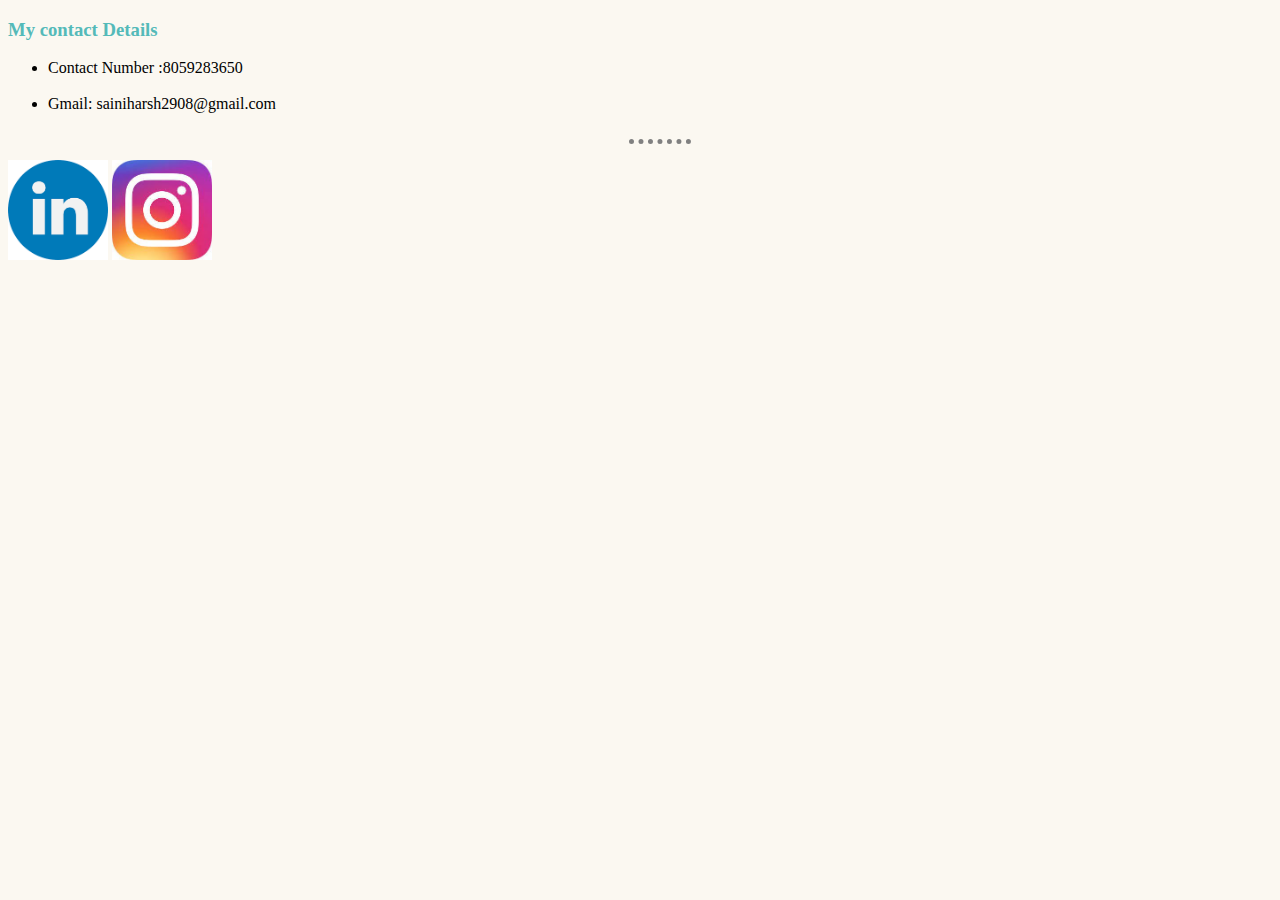
<file: contacts.html>
<!DOCTYPE html>
<html lang="en">
<head>
    <meta charset="UTF-8">
   <title>Contact Details</title>
   <link rel="stylesheet" href="CSS/style.css">
   <!-- <style>
    image{
        height:20px;
        width: 20px;
    }
   </style> -->
</head>
<body>
    <h3>My contact Details</h3>
    <ul>
        <li>Contact Number :8059283650</li><br>
        <li>Gmail: sainiharsh2908@gmail.com</li><br>
        <hr>
    </ul>
    
        <a href="https://www.linkedin.com/in/harsh-saini-092353230/"> <img src="images/linkdin.png" height="100px" width="100px"  ></a>
        <a href="https://instagram.com/sainiharsh2908?igshid=MDE2OWE1N2Q="> <img src="images/instagram.jpg" height="100px" width="100px" alt=""></a>
   
</body>
</html>
</file>
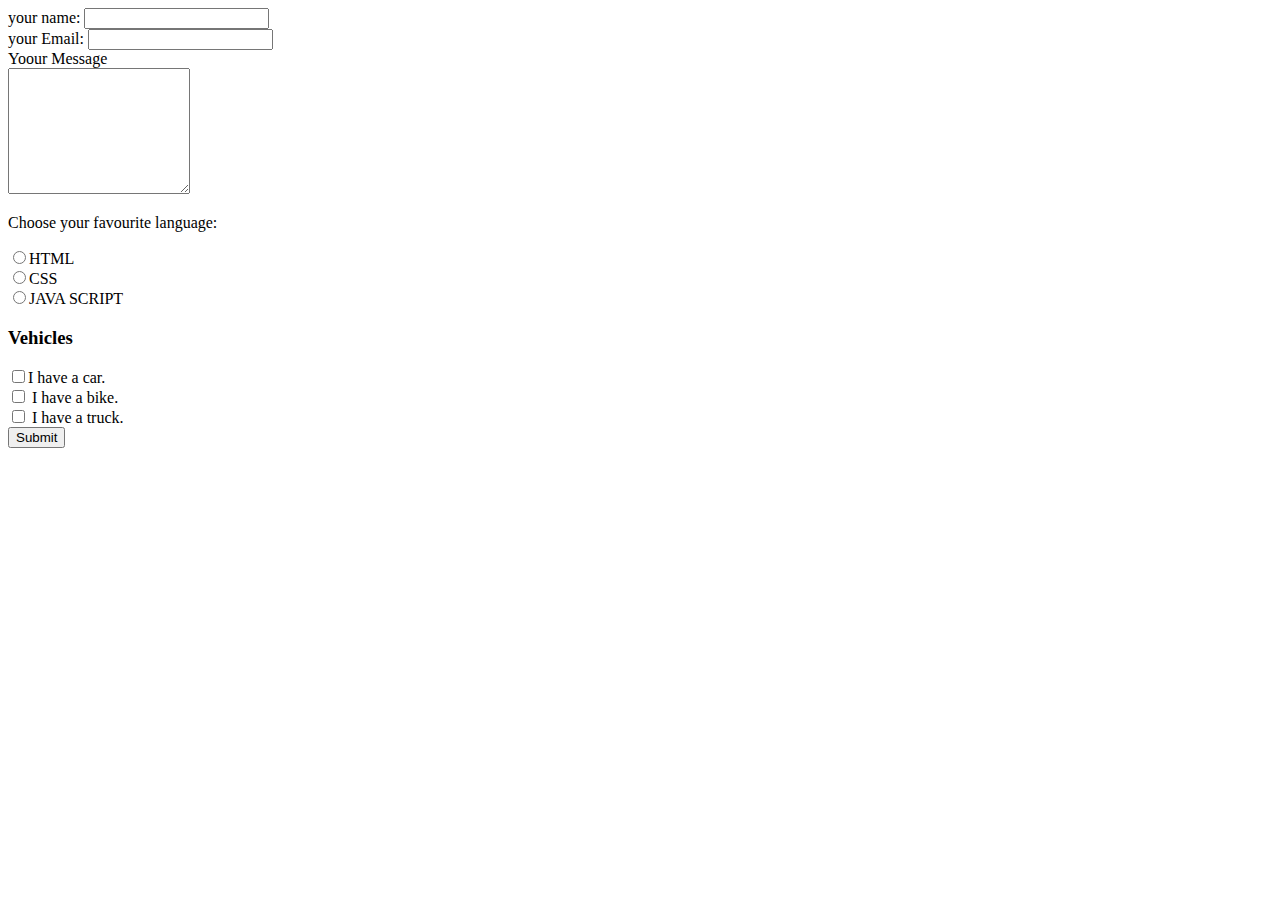
<file: form.html>
<!DOCTYPE html>
<html lang="en">
<head>
    <meta charset="UTF-8">
    <title>Document</title>
</head>
<body>
    <form action="mailto:sainiharsh2908@gmail.com" method="post">
        <label>your name:</label>
        <input type="text" name="your name"><br>
       <label>your Email:</label>
        <input type="email" name="your email"><br>
        <label>Yoour Message</label><br>
        <textarea name="your message" rows="8" cols="20"></textarea><br>
        <p>Choose your favourite language:</p>
        <input type="radio" name="favlang">HTML<br>
        <input type="radio" name="favlang">CSS<br>
        <input type="radio" name="favlang">JAVA SCRIPT<br>
        <h3>Vehicles</h3>
        <input type="checkbox" name="vehicle1" id="vehicle1" value="car">I have a car.<br>
        <input type="checkbox" id="vehicle2" name="vehicle2" value="bike">
        <label for="vehicle2">I have a bike.</label><br>
        <input type="checkbox" name="vehicle3" id="vehicle3" value="Truck">
        <label for="vehicle3">I have a truck.</label><br>
        <input type="submit"> 
    </form>
    
</body>
</html>
</file>
<file: CSS/style.css>
body
{
    background-color: #FBF8F1;
}
h1{
    color: #66bfbf;
}
h3{
    color: #54BAB9; /*text color*/
}
hr {
    border-style: none;
    border-top-style: dotted;
    border-width: 5px;
    border-color: grey;
    width: 5%;
}
</file>
